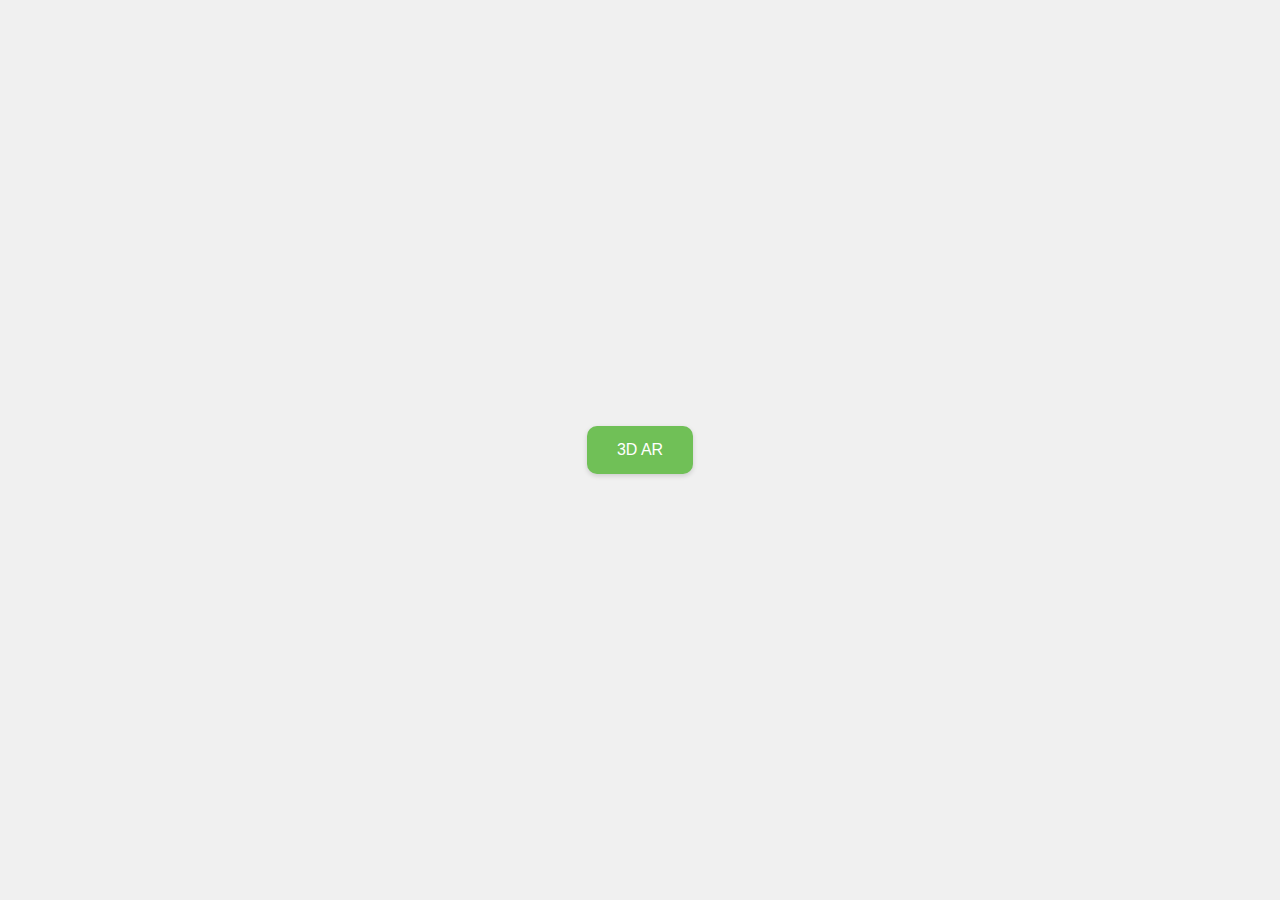
<file: index.html>
<!DOCTYPE html>
<html lang="he" dir="rtl">
<head>
    <meta charset="UTF-8">
    <meta name="viewport" content="width=device-width, initial-scale=1.0">
    <title>TUDO DESIGN - דף מוצר</title>
    <style>
        body {
            margin: 0;
            padding: 0;
            font-family: Arial, sans-serif;
            background-color: #f0f0f0;
            display: flex;
            justify-content: center;
            align-items: center;
            min-height: 100vh;
            box-sizing: border-box;
        }

        .my-3d-button {
            background-color: #70c057;
            color: white;
            padding: 15px 30px;
            font-size: 16px;
            border: none;
            border-radius: 10px;
            cursor: pointer;
            box-shadow: 0 2px 5px rgba(0, 0, 0, 0.15);
            white-space: nowrap;
        }

        .my-3d-button:hover {
            background-color: #5aa741;
        }
        
        .modal {
            display: none;
            position: fixed;
            z-index: 1000;
            left: 0;
            top: 0;
            width: 100%;
            height: 100%;
            overflow: auto;
            background-color: rgba(0, 0, 0, 0.4);
            justify-content: center;
            align-items: center;
        }

        .modal-content {
            background-color: #fefefe;
            margin: auto;
            padding: 20px;
            border: 1px solid #888;
            width: 90%;
            max-width: 900px;
            height: 90vh; 
            border-radius: 10px;
            box-shadow: 0 5px 15px rgba(0, 0, 0, 0.3);
            position: relative;
            text-align: center;
            display: flex;
            flex-direction: column;
            overflow: hidden;
        }

        .close-button {
            color: #aaa;
            float: right;
            font-size: 28px;
            font-weight: bold;
            position: absolute;
            top: 10px;
            right: 15px;
            cursor: pointer;
        }

        .close-button:hover,
        .close-button:focus {
            color: black;
            text-decoration: none;
        }

        #arIframe {
            width: 100%;
            height: 100%;
            border: none;
        }
    </style>
</head>
<body>
    <button class="my-3d-button">3D AR</button>
    <div id="arModal" class="modal">
        <div class="modal-content">
            <span class="close-button">&times;</span>
            <iframe id="arIframe" src="" frameborder="0" allow="xr-spatial-tracking" allowfullscreen></iframe>
        </div>
    </div>
    <script>
        document.addEventListener('DOMContentLoaded', function() {
            var modal = document.getElementById('arModal');
            var iframe = document.getElementById('arIframe');
            var closeButton = document.querySelector('.close-button');
            var my3dButton = document.querySelector('.my-3d-button');
            
            if (modal && iframe && closeButton && my3dButton) {
                my3dButton.addEventListener('click', function() {
                    // קישור לאתר החיצוני שכולל את כל הכפתורים והפונקציות
                    var arViewerURL = 'https://jontimi.github.io/3dModelARviewer/?brand=tudo';
                    iframe.src = arViewerURL;
                    modal.style.display = 'flex';
                });

                closeButton.addEventListener('click', function() {
                    modal.style.display = 'none';
                    iframe.src = ''; 
                });

                window.addEventListener('click', function(event) {
                    if (event.target == modal) {
                        modal.style.display = 'none';
                        iframe.src = ''; 
                    }
                });
            }
        });
    </script>
</body>
</html>
</file>
